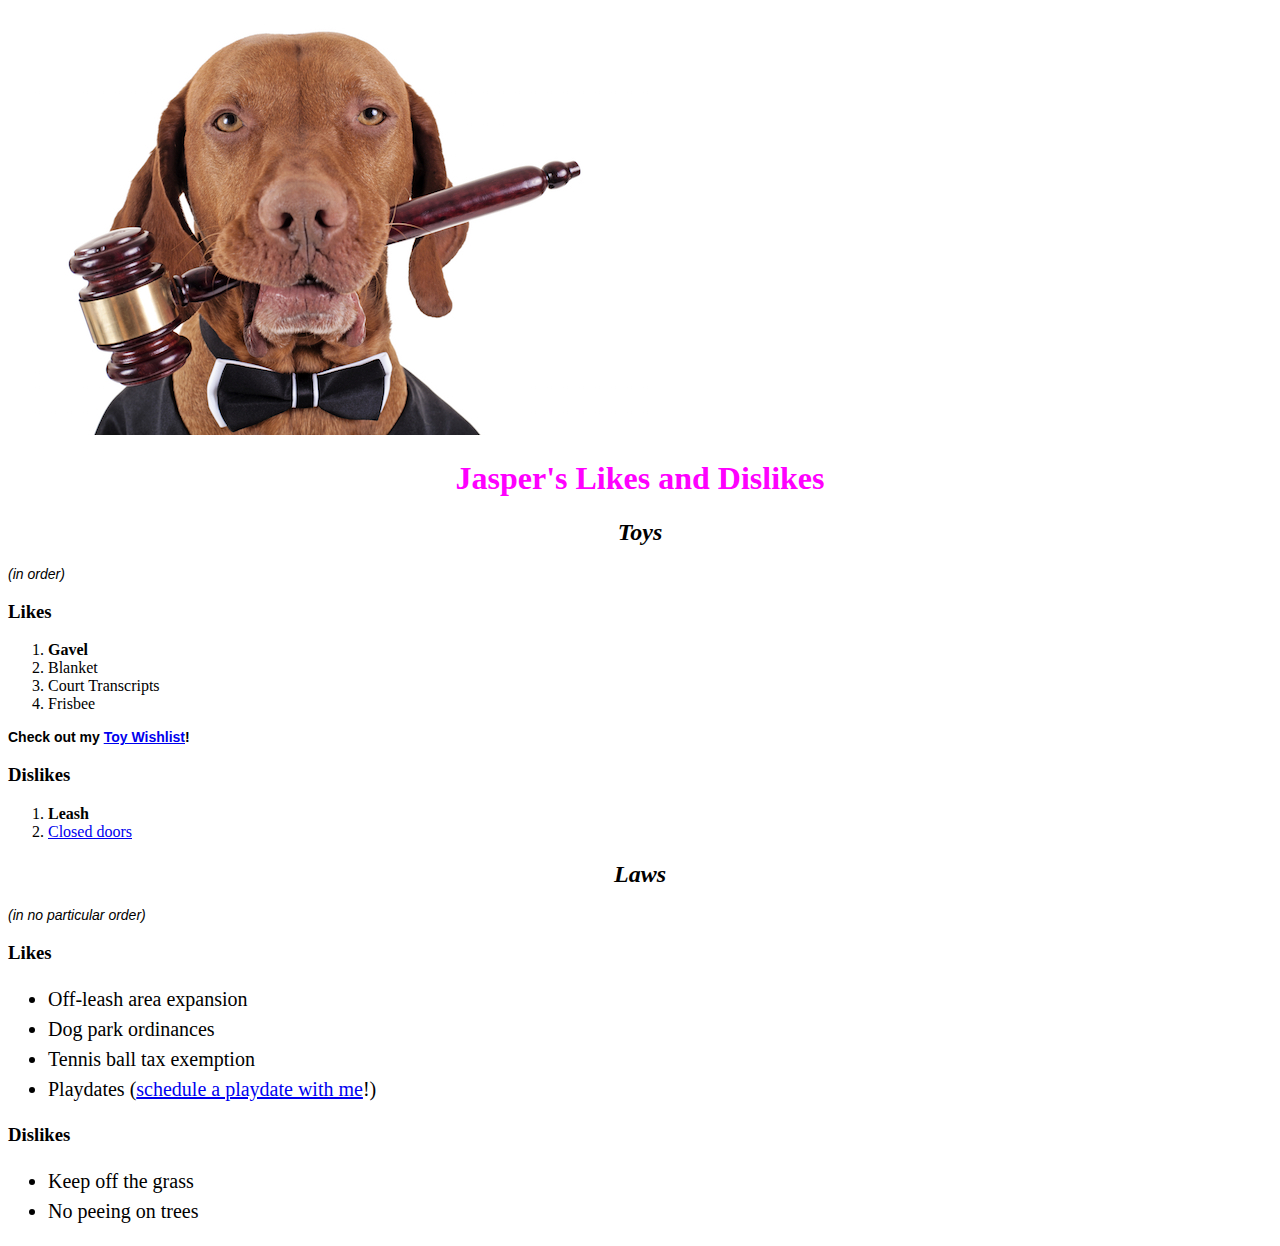
<file: index.html>
<!DOCTYPE html>
<html>
  <head>
    <link href="css/styles.css" rel="stylesheet" type="text/css">
    <title>Jasper the Dog's Dog Law Blog</title>

  </head>
  <body>
    <img src="img/dog-judge.jpg">
    <h1>Jasper's Likes and Dislikes</h1>

    <h2>Toys</h2>
    <p><em>(in order)</em></p>

    <h3>Likes</h3>
    <ol>
      <li><strong>Gavel</strong></li>
      <li>Blanket</li>
      <li>Court Transcripts</li>
      <li>Frisbee</li>
    </ol>

    <p><strong>Check out my <a href="toys.html">Toy Wishlist</a>!</strong></p>

    <h3>Dislikes</h3>
    <ol>
      <li><strong>Leash</strong></li>
      <li><a href="http://www.example.com/door.html">Closed doors</a></li>
    </ol>

    <h2>Laws</h2>
    <p><em>(in no particular order)</em></p>

    <h3>Likes</h3>
    <ul>
      <li>Off-leash area expansion</li>
      <li>Dog park ordinances</li>
      <li>Tennis ball tax exemption</li>
      <li>Playdates (<a href="calendar.html">schedule a playdate with me</a>!)
    </ul>

    <h3>Dislikes</h3>
    <ul>
      <li>Keep off the grass</li>
      <li>No peeing on trees</li>
    </ul>

  </body>
</html>
</file>
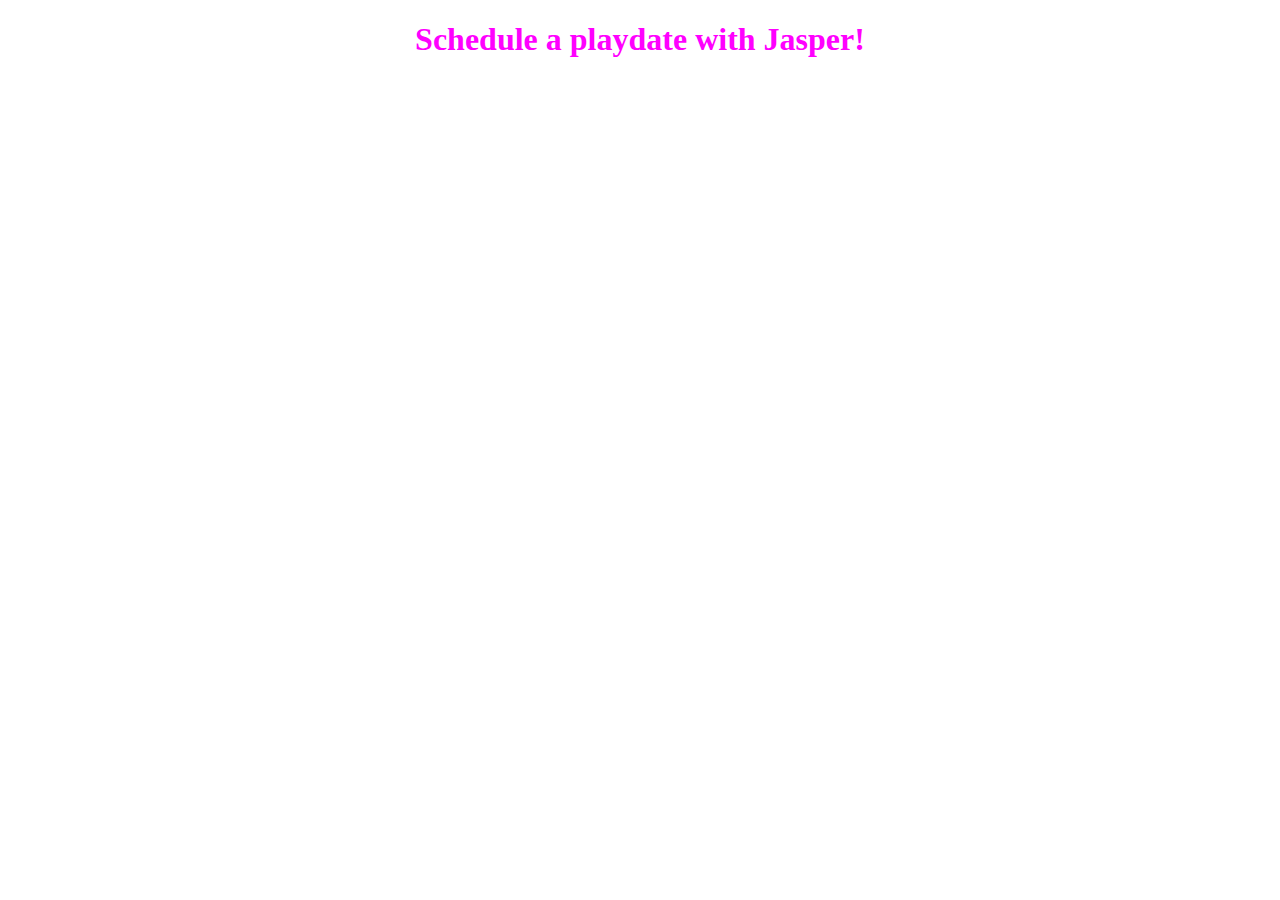
<file: calendar.html>
<!DOCTYPE html>
<html>
  <head>
    <link href="css/styles.css" rel="stylesheet" type="text/css">
    <title>Playdate Calendar</title>
  </head>
  <body>
    <h1>Schedule a playdate with Jasper!</h1>
    <iframe src="https://calendar.google.com/calendar/embed?src=bdc37561jmvqhl69keg0k71ieg%40group.calendar.google.com&ctz=America/Los_Angeles" style="border: 0" width="800" height="600" frameborder="0" scrolling="no">
    </iframe>
  </body>
</html>
</file>
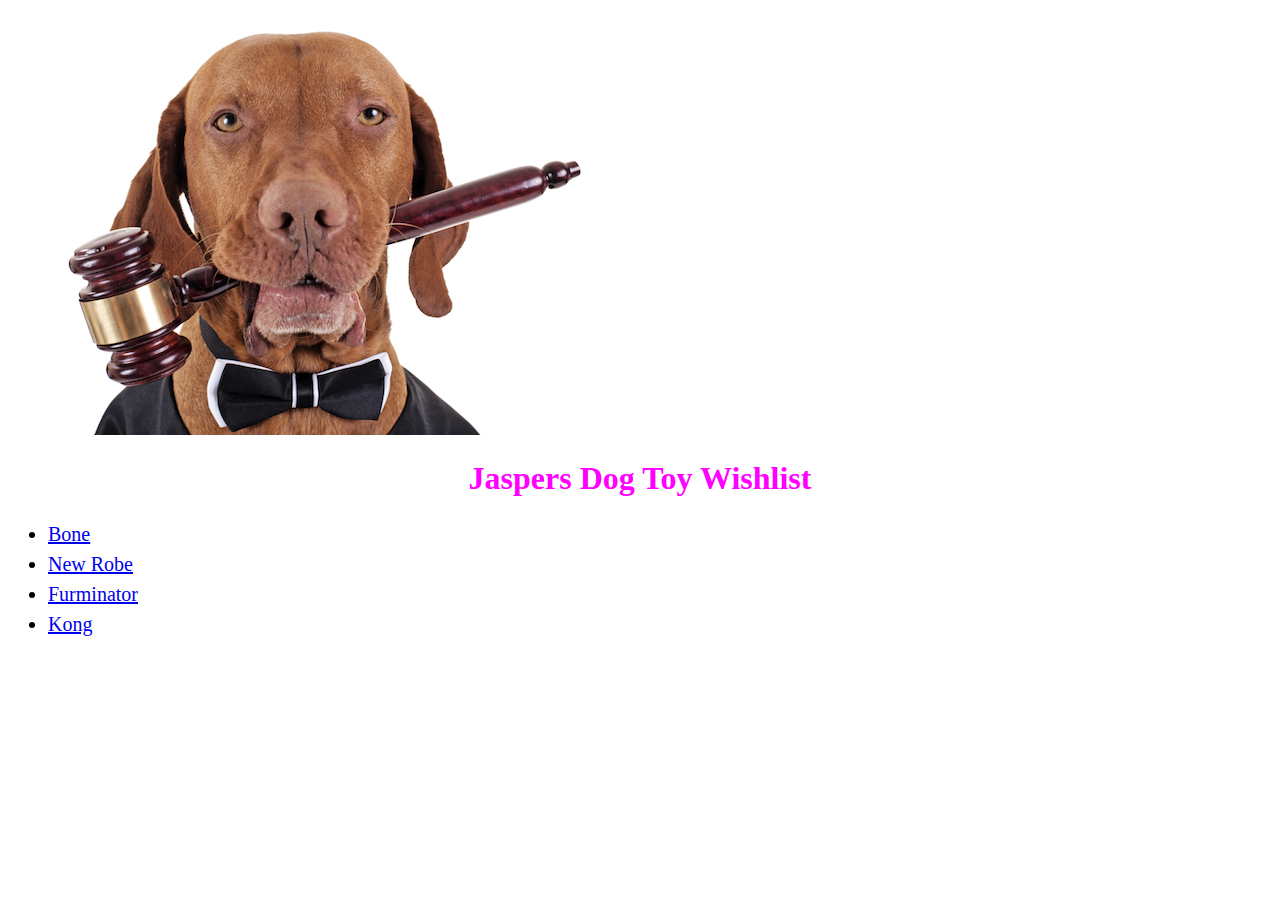
<file: toys.html>
<!DOCTYPE html>
<html>
  <head>
    <link href="css/styles.css" rel="stylesheet" type="text/css">
    <title>Jasper's Dog Toy Wishlist</title>
  </head>
  <body>
    <img src="img/dog-judge.jpg">
    <h1>Jaspers Dog Toy Wishlist</h1>

    <ul>
      <li>
        <a href="#">
          Bone
        </a>
      </li>
      <li>
        <a href="#">
          New Robe
        </a>
      </li>
      <li>
        <a href="https://www.amazon.com/FURminator-Short-Hair-deShedding-Large/dp/B0040QW3D2/ref=sr_1_4?s=pet-supplies&ie=UTF8&qid=1507589700&sr=1-4&keywords=furminator+for+dogs">
          Furminator
        </a>
      </li>
      <li>
        <a href="https://www.amazon.com/KONG-T1-Classic-Large/dp/B0002AR0I8/ref=sr_1_1?ie=UTF8&qid=1507589658&sr=8-1&keywords=dog+kong">
          Kong
        </a>
      </li>
    </ul>

  </body>
</html>
</file>
<file: css/styles.css>
h1 {
  color: #ff00ff;
  text-align: center;
}

h2 {
  font-style: italic;
  text-align: center;
}

p {
  font-family: sans-serif;
  font-size: 14px;
}

ul {
  font-size: 20px;
  line-height: 30px;
}
</file>
